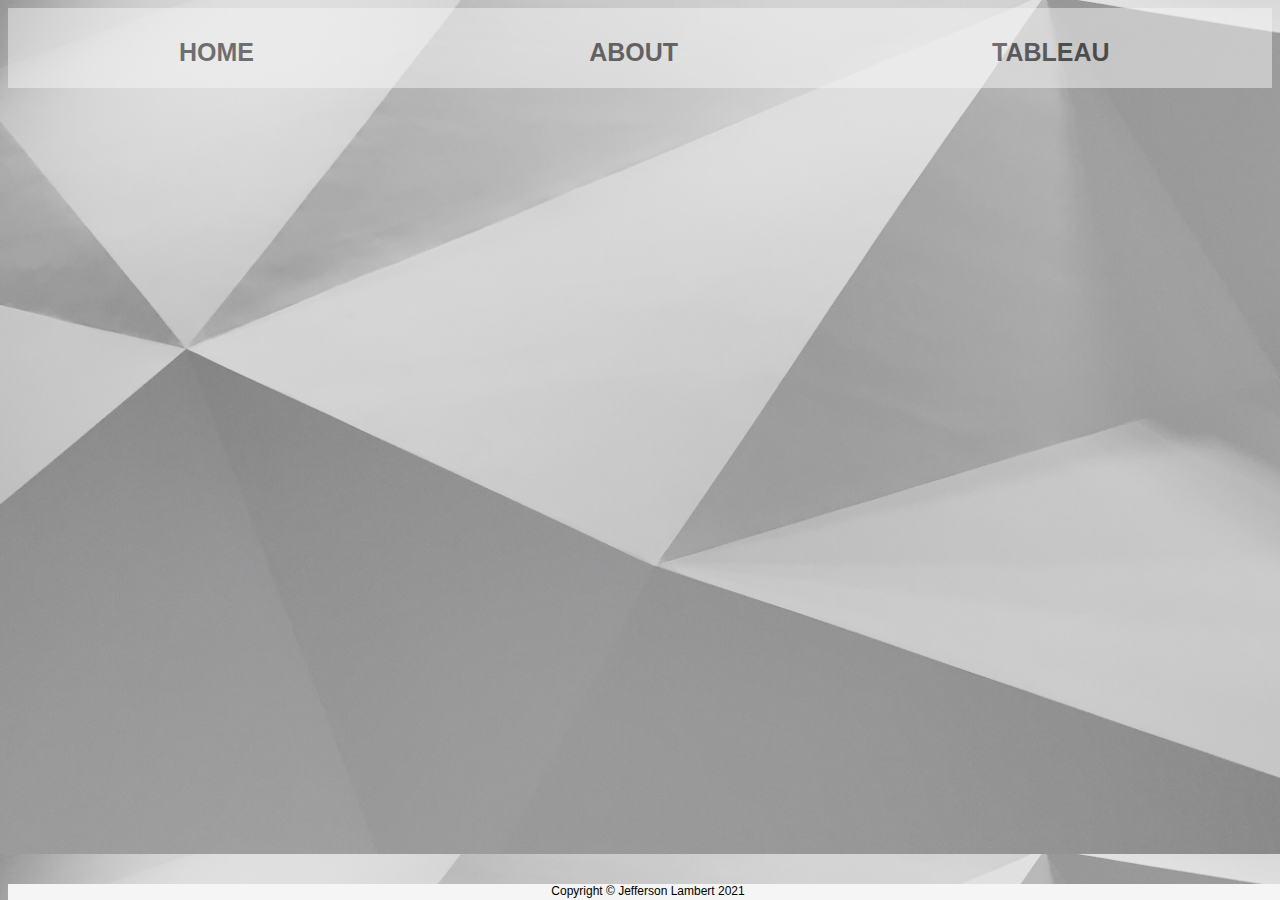
<file: html/tableau.html>
<!-- JEFFERSON LAMBERT - last edited 12.10.21-->
<!DOCTYPE html>
<html lang="en" class="bg">
    <head>
        <meta charset="UTF-8">
        <meta http-equiv="X-UA-Compatible" content="IE=edge">
        <meta name="viewport" content="width=device-width, initial-scale=1.0">
        <link rel="stylesheet" href="../styles/bootstyles.css">
        <title>Jefferson Lambert - Tableau</title>
    </head>

    <div class="navigation">
            <!-- navigation links -->
        <ul>
            <li><a href="../index.html">HOME</a></li>
            <li><a href="about.html">ABOUT</a></li>
            <li><a href="#">TABLEAU</a></li>
        </ul>
    </div>
    

<div class="grid-container"> 
    <div class='tableauPlaceholder grid-item' id='viz1638911375927' style='position: relative'>
        <noscript>
            <a class="tableauleft" href='#'><img alt='...' src='https:&#47;&#47;public.tableau.com&#47;static&#47;images&#47;7H&#47;7HZ6RHNQY&#47;1_rss.png' style='border: solid black 3px' /></a>
        </noscript>
        <object class='tableauViz'  style='display:none;'>
            <param name='host_url' value='https%3A%2F%2Fpublic.tableau.com%2F' /> 
            <param name='embed_code_version' value='3' /> 
            <param name='path' value='shared&#47;7HZ6RHNQY' /> 
            <param name='toolbar' value='yes' />
            <param name='static_image' value='https:&#47;&#47;public.tableau.com&#47;static&#47;images&#47;7H&#47;7HZ6RHNQY&#47;1.png' /> 
            <param name='animate_transition' value='yes' />
            <param name='display_static_image' value='yes' /><param name='display_spinner' value='yes' />
            <param name='display_overlay' value='yes' />
            <param name='display_count' value='yes' />
            <param name='language' value='en-US' />
    </object>
    </div>                
<script type='text/javascript'>                    
var divElement = document.getElementById('viz1638911375927');                    
var vizElement = divElement.getElementsByTagName('object')[0];                    
    vizElement.style.width='100%';vizElement.style.height=(divElement.offsetWidth*0.75)+'px';                  
var scriptElement = document.createElement('script');                    
    scriptElement.src = 'https://public.tableau.com/javascripts/api/viz_v1.js';                    
    vizElement.parentNode.insertBefore(scriptElement, vizElement);                
</script>

  <div class='tableauPlaceholder grid-item' id='viz1639111187253' style='position: relative'><object class='tableauViz'  style='display:none;'><param name='host_url' value='https%3A%2F%2Fpublic.tableau.com%2F' /> <param name='embed_code_version' value='3' /> <param name='site_root' value='' /><param name='name' value='ProfitinCaliforniabyCategory_16391111763860&#47;profitincalifornia' /><param name='tabs' value='no' /><param name='toolbar' value='yes' /><param name='animate_transition' value='yes' /><param name='display_static_image' value='yes' /><param name='display_spinner' value='yes' /><param name='display_overlay' value='yes' /><param name='display_count' value='yes' /><param name='language' value='en-US' /><param name='filter' value='publish=yes' /></object></div>                <script type='text/javascript'>                    var divElement = document.getElementById('viz1639111187253');                    var vizElement = divElement.getElementsByTagName('object')[0];                    vizElement.style.width='100%';vizElement.style.height=(divElement.offsetWidth*0.75)+'px';                    var scriptElement = document.createElement('script');                    scriptElement.src = 'https://public.tableau.com/javascripts/api/viz_v1.js';                    vizElement.parentNode.insertBefore(scriptElement, vizElement);                </script>     </div>
  <div class="grid-item"><div><div class='tableauPlaceholder' id='viz1639111187253' style='position: relative'><object class='tableauViz'  style='display:none;'><param name='host_url' value='https%3A%2F%2Fpublic.tableau.com%2F' /> <param name='embed_code_version' value='3' /> <param name='site_root' value='' /><param name='name' value='ProfitinCaliforniabyCategory_16391111763860&#47;profitincalifornia' /><param name='tabs' value='no' /><param name='toolbar' value='yes' /><param name='animate_transition' value='yes' /><param name='display_static_image' value='yes' /><param name='display_spinner' value='yes' /><param name='display_overlay' value='yes' /><param name='display_count' value='yes' /><param name='language' value='en-US' /><param name='filter' value='publish=yes' /></object></div>                <script type='text/javascript'>                    var divElement = document.getElementById('viz1639111187253');                    var vizElement = divElement.getElementsByTagName('object')[0];                    vizElement.style.width='100%';vizElement.style.height=(divElement.offsetWidth*0.75)+'px';                    var scriptElement = document.createElement('script');                    scriptElement.src = 'https://public.tableau.com/javascripts/api/viz_v1.js';                    vizElement.parentNode.insertBefore(scriptElement, vizElement);                </script>     </div> </div></div>
  

</div>
<!--
<div class="flexish">

        <div><div class='tableauPlaceholder' id='viz1638911375927' style='position: relative'>
            <noscript>
                <a class="tableauleft" href='#'><img alt='...' src='https:&#47;&#47;public.tableau.com&#47;static&#47;images&#47;7H&#47;7HZ6RHNQY&#47;1_rss.png' style='border: solid black 3px' /></a>
            </noscript>
            <object class='tableauViz'  style='display:none;'>
                <param name='host_url' value='https%3A%2F%2Fpublic.tableau.com%2F' /> 
                <param name='embed_code_version' value='3' /> 
                <param name='path' value='shared&#47;7HZ6RHNQY' /> 
                <param name='toolbar' value='yes' />
                <param name='static_image' value='https:&#47;&#47;public.tableau.com&#47;static&#47;images&#47;7H&#47;7HZ6RHNQY&#47;1.png' /> 
                <param name='animate_transition' value='yes' />
                <param name='display_static_image' value='yes' /><param name='display_spinner' value='yes' />
                <param name='display_overlay' value='yes' />
                <param name='display_count' value='yes' />
                <param name='language' value='en-US' />
            </object>
        </div>
        </div>                
        <script type='text/javascript'>                    
        var divElement = document.getElementById('viz1638911375927');                    
        var vizElement = divElement.getElementsByTagName('object')[0];                    
            vizElement.style.width='100%';vizElement.style.height=(divElement.offsetWidth*0.75)+'px';                  
        var scriptElement = document.createElement('script');                    
            scriptElement.src = 'https://public.tableau.com/javascripts/api/viz_v1.js';                    
            vizElement.parentNode.insertBefore(scriptElement, vizElement);                
        </script>
<div><div class='tableauPlaceholder' id='viz1639111187253' style='position: relative'><object class='tableauViz'  style='display:none;'><param name='host_url' value='https%3A%2F%2Fpublic.tableau.com%2F' /> <param name='embed_code_version' value='3' /> <param name='site_root' value='' /><param name='name' value='ProfitinCaliforniabyCategory_16391111763860&#47;profitincalifornia' /><param name='tabs' value='no' /><param name='toolbar' value='yes' /><param name='animate_transition' value='yes' /><param name='display_static_image' value='yes' /><param name='display_spinner' value='yes' /><param name='display_overlay' value='yes' /><param name='display_count' value='yes' /><param name='language' value='en-US' /><param name='filter' value='publish=yes' /></object></div>                <script type='text/javascript'>                    var divElement = document.getElementById('viz1639111187253');                    var vizElement = divElement.getElementsByTagName('object')[0];                    vizElement.style.width='100%';vizElement.style.height=(divElement.offsetWidth*0.75)+'px';                    var scriptElement = document.createElement('script');                    scriptElement.src = 'https://public.tableau.com/javascripts/api/viz_v1.js';                    vizElement.parentNode.insertBefore(scriptElement, vizElement);                </script>     </div> 
-->
<div class="footer">Copyright &copy; Jefferson Lambert 2021</div>


</html>
</file>
<file: styles/bootstyles.css>
html {
    font-family: 'Lucida Sans', 'Lucida Sans Regular', 'Lucida Grande', 'Lucida Sans Unicode', Geneva, Verdana, sans-serif;
}
/*for header*/
.navigation {
    top: 5px;
    height: 80px;
    background-color: whitesmoke;
    font-weight: bolder;
    font-size: 25px;
    opacity: .5;
}



.tableau {
/*styling of page and margin error fix*/
    width: 80%;
}

.footer {
/*styling of footer*/
    font-family: 'Trebuchet MS', 'Lucida Sans Unicode', 'Lucida Grande', 'Lucida Sans', Arial, sans-serif;
    font-weight: lighter;
    font-size: 12px;
/*positioning of footer*/
    position: fixed;
    text-align: center;
    bottom: 0px;
    height: 16px;
    background-color: whitesmoke;
    width: 100%;
}

ul {
    list-style-type: none;
    margin: 0;
    padding:0;
    display: grid;
    grid-template-columns: 33% 33% 33%;
}

li {
    text-align: center;
    padding: 22px;
}
a {
    display: block;
    padding: 8px;
    color: black;
    text-decoration: none;
    
}
a:hover {
    text-decoration: none;
    color: #368;
}


.grid-container {
    display: grid;
    grid-template-columns: 80%;
    margin-left: 15%;

}

.bg {
    width:auto;
    background-image: url(../images/stars3.jpg);
    background-size: cover;
    

}

  .grid-item {
    margin: 5px;
    height: auto;
    border: none;
  }
  
  img {
    image-rendering: auto;
    image-rendering: crisp-edges;
    image-rendering: pixelated;
  }
</file>
